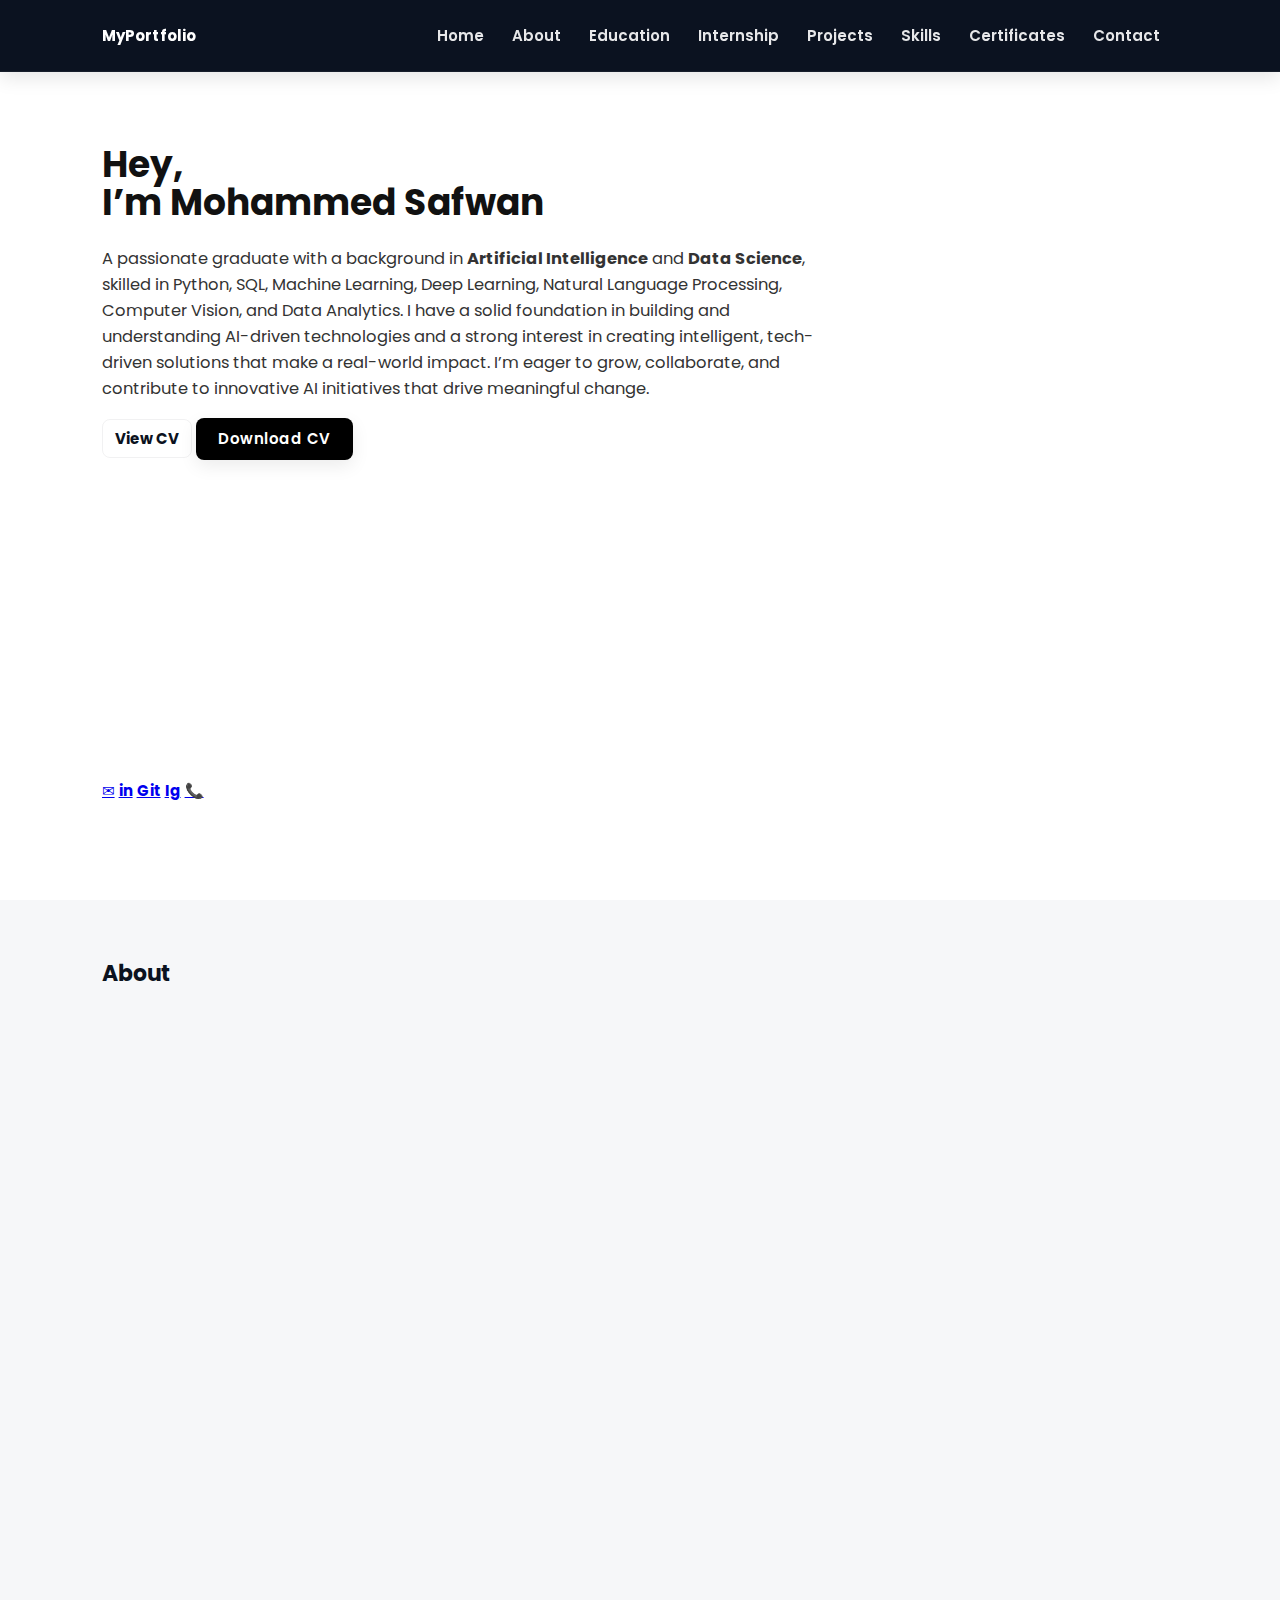
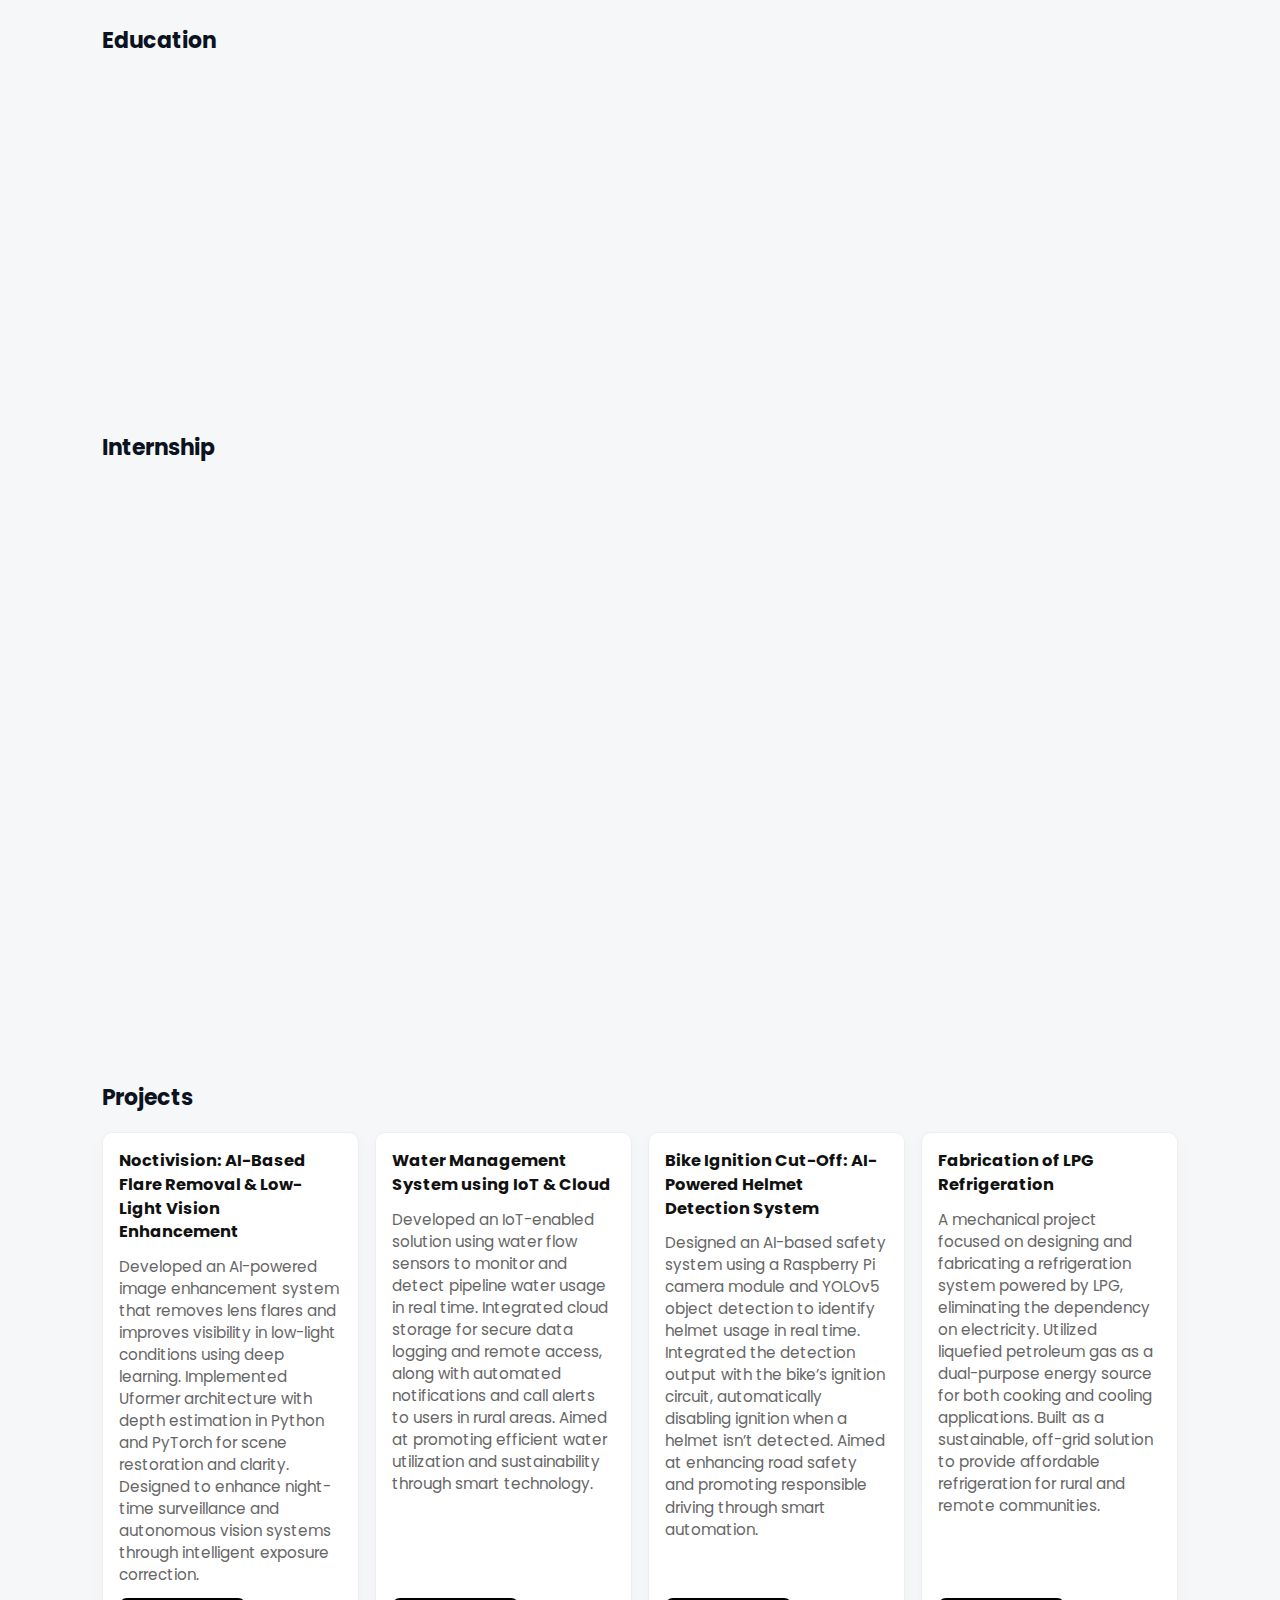
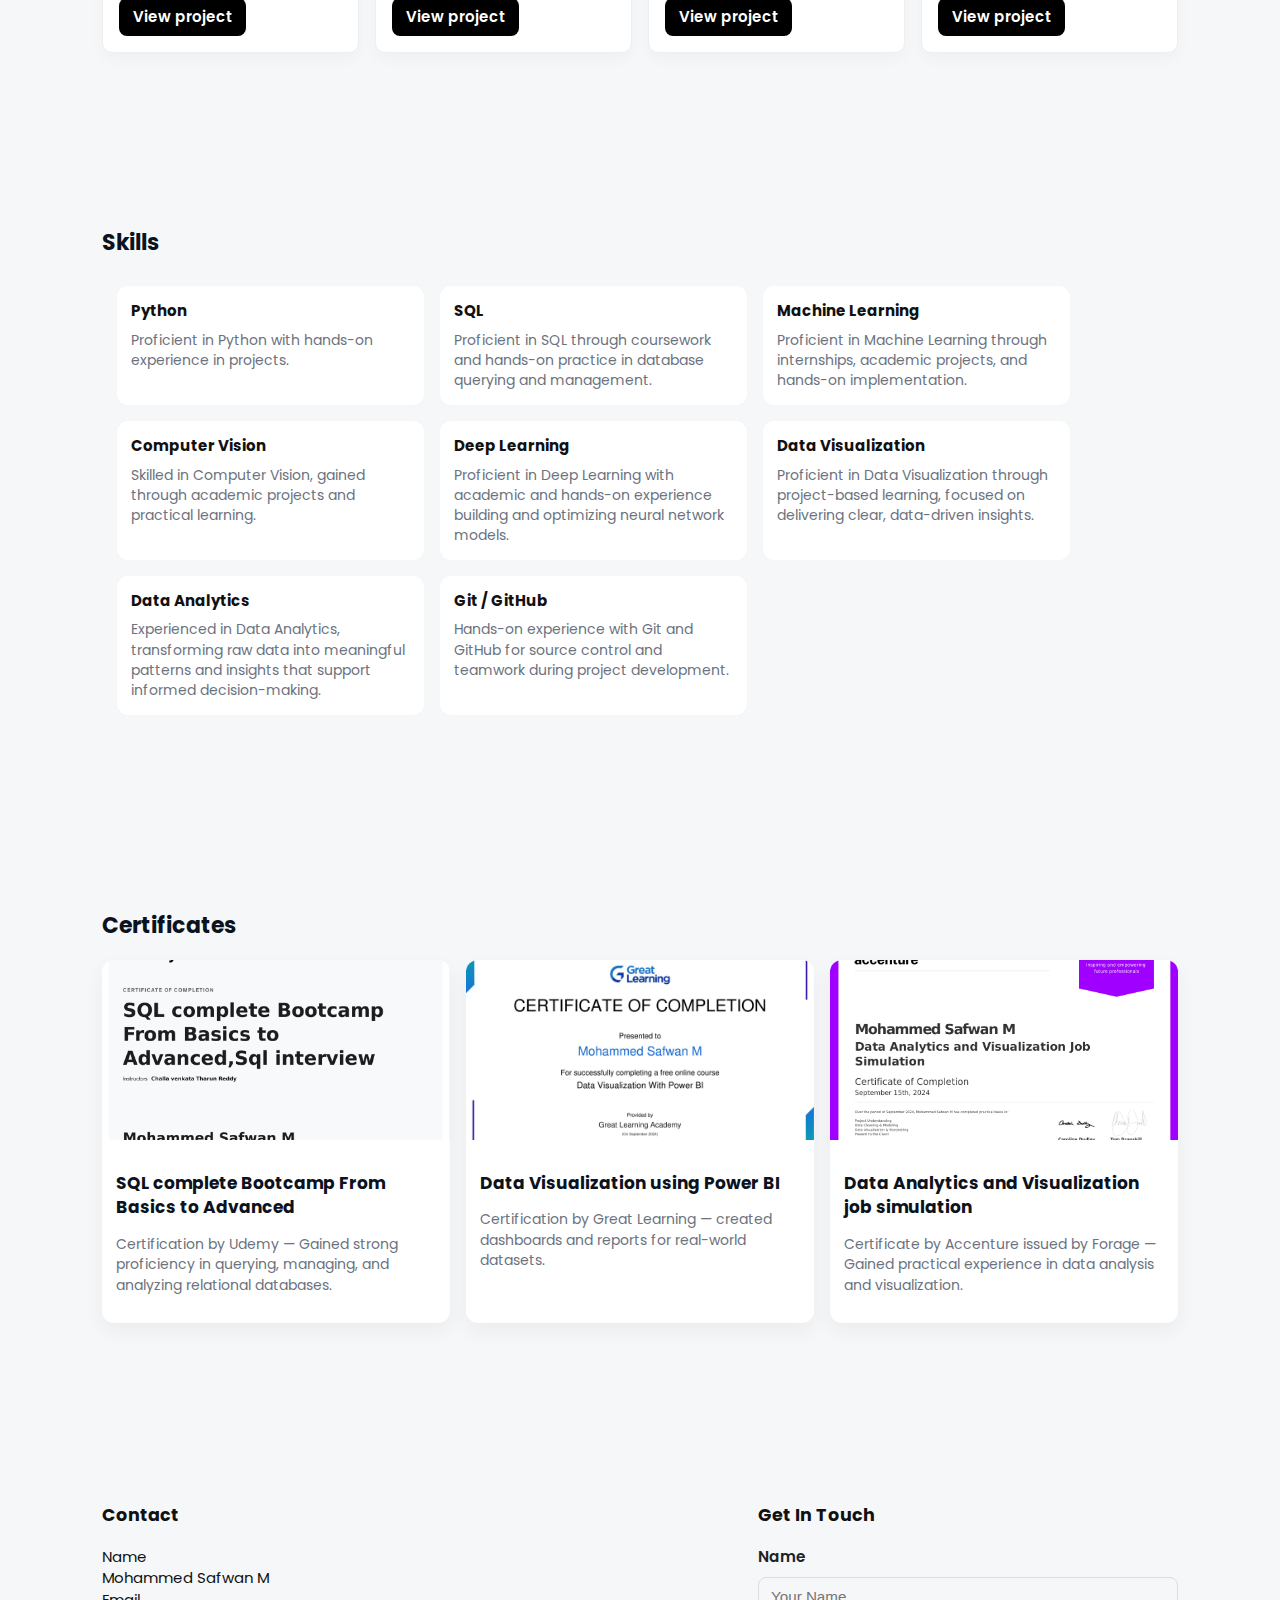
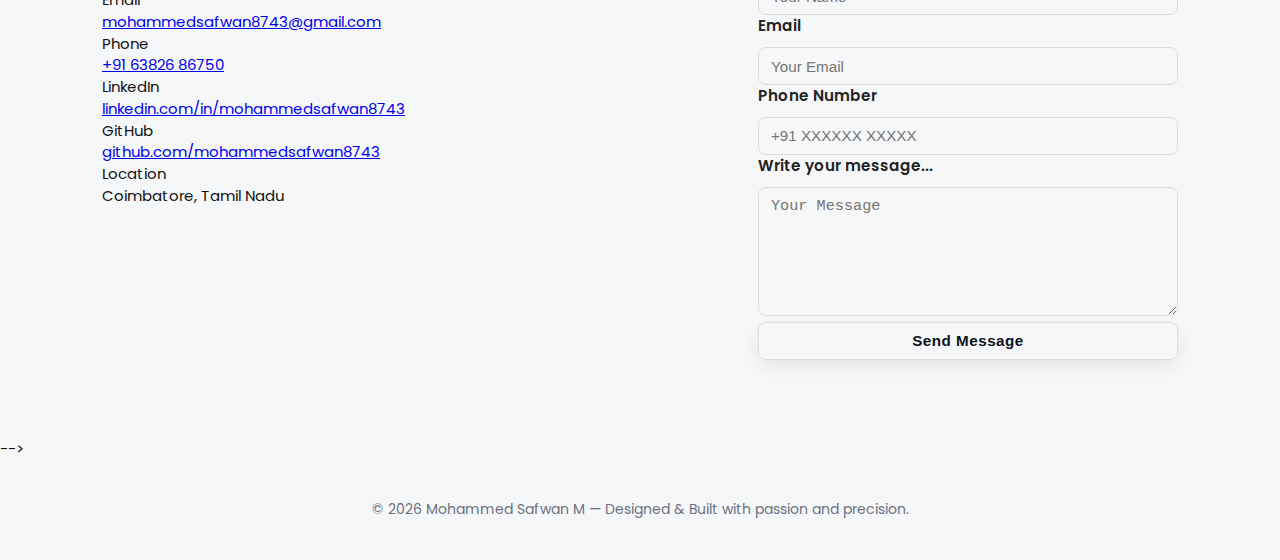
<file: index.html>
<!doctype html>
<html lang="en">
<head>
  <meta charset="utf-8" />
  <meta name="viewport" content="width=device-width,initial-scale=1" />
  <title>MyPortfolio / Mohammed Safwan  M</title>
  <!-- Favicon -->
  <link rel="icon" type="image/png" href="images/favicon.png">

  <meta name="description" content="Portfolio — Mohammed Safwan  M — AI & ML | Projects, Internship, Education" />
  <link href="https://fonts.googleapis.com/css2?family=Poppins:wght@300;400;600;700&display=swap" rel="stylesheet">
  <link rel="stylesheet" href="css/style.css">
  <!-- Small override CSS to implement requested changes -->
  <style>
    /* 1) Fixed header */
    /* --- Header visibility & stacking fix --- */
    .site-header {
    position: fixed;            /* Always on top, not sticky */
    top: 0;
    left: 0;
    right: 0;
    height: 72px;
    background: var(--header-bg);
    color: #fff;
    z-index: 9999;              /* Higher than everything else */
    display: flex;
    align-items: center;
    box-shadow: 0 6px 18px rgba(0, 0, 0, 0.1);
    border-bottom: 1px solid rgba(255,255,255,0.05);
    }

/* Prevent other sections (especially hero) from covering header */
    .hero, main, section, .hero-grid, .container {
      position: relative;
      z-index: 1;                 /* keep below the header */
    }

    /* add offset so page content does not hide under fixed header */
    body { 
      font-family: 'Poppins', system-ui, -apple-system, "Segoe UI", Roboto, "Helvetica Neue", Arial;
      margin: 0;
      padding-top: 78px; /* adjust to match header height */
      color: #111;
      background: #fff;
    }
    .header-inner { align-items: center; display:flex; gap:1rem; height:72px; }

    /* 2) Hero summary aligned & constrained */
    .hero-left { display:flex; flex-direction:column; gap:1rem; }
    .summary-container {
      max-width: 740px;
      background: transparent;
      padding: 0;
      margin: 0;
    }
    .hero-summary {
      line-height: 1.6;
      margin: 0;
      color: #333;
      font-size: 1.02rem;
    }

    /* 3) Button styles — black button with white text (btn-black) */
    .btn-black, .btn-primary {
      display: inline-block;
      padding: 0.65rem 1rem;
      border-radius: 8px;
      text-decoration: none;
      font-weight: 600;
      border: none;
      cursor: pointer;
      transition: transform .08s ease, box-shadow .12s ease;
      box-shadow: 0 6px 18px rgba(0,0,0,0.08);
    }
    .btn-black {
      background: #000;
      color: #fff;
    }
    .btn-black:hover { transform: translateY(-2px); box-shadow: 0 10px 22px rgba(0,0,0,0.12); }

    /* optional: alternative white→gray gradient button (commented for now)
    .btn-gradient {
      background: linear-gradient(180deg, #fff 0%, #e6e6e6 100%);
      color: #111;
      border: 1px solid #ddd;
    }
    */

    /* make the CV actions gap tidy */
    .cv-actions { display:flex; gap:0.75rem; align-items:center; margin-top:0.5rem; }

    /* 4) Projects: switch from large buttons to project cards + black link */
    .projects-grid {
      display:grid;
      grid-template-columns: repeat(auto-fit, minmax(240px, 1fr));
      gap:1rem;
      margin-top:1rem;
    }
    .project-card {
      padding:1rem;
      border-radius:10px;
      border: 1px solid #eee;
      background: #fff;
      display:flex;
      flex-direction:column;
      gap:0.75rem;
      box-shadow: 0 6px 16px rgba(18,18,18,0.03);
    }
    .project-card h4 { margin:0; font-size:1.02rem; }
    .project-card p { margin:0; color: #666; font-size:0.95rem; }

    .project-link {
      margin-top:auto;
      align-self:flex-start;
      padding:0.5rem 0.85rem;
      border-radius:8px;
      text-decoration:none;
      font-weight:600;
      background:#000;
      color:#fff;
    }

    /* 5) Contact send button to black */
    .contact-actions .btn-primary {
      background: #000;
      color: #fff;
      padding: 0.7rem 1rem;
      border-radius: 8px;
      border: none;
    }

    /* Inputs—slight polish to ensure pleasant spacing */
    form.contact-form label { display:block; margin-bottom:0.6rem; font-size:0.95rem; color:#222; }
    form.contact-form input,
    form.contact-form textarea {
      width:100%;
      padding:0.6rem 0.75rem;
      border-radius:8px;
      border:1px solid #ddd;
      font-size:0.95rem;
      outline: none;
    }
    form.contact-form input:focus,
    form.contact-form textarea:focus { border-color:#bbb; box-shadow: 0 4px 14px rgba(0,0,0,0.04); }

    /* small responsive tweaks */
    @media (max-width: 880px) {
      .header-inner { padding: 0 1rem; height: 64px; }
      body { padding-top: 72px; }
      .hero-grid { grid-template-columns: 1fr; gap: 1.25rem; }
      .profile-photo { width: 160px; height:160px; object-fit:cover; border-radius: 10px; }
    }

  </style>
</head>
<body>
  <header class="site-header" role="banner">
    <div class="container header-inner">
      <div class="brand">MyPortfolio</div>

      <nav class="nav-container" role="navigation" aria-label="Main navigation">
        <div class="nav-inner">
          <a href="#home" class="nav-link">Home</a>
          <a href="#about" class="nav-link">About</a>
          <a href="#education" class="nav-link">Education</a>
          <a href="#internship" class="nav-link">Internship</a>
          <a href="#projects" class="nav-link">Projects</a>
          <a href="#skills" class="nav-link">Skills</a>
          <a href="#certificates" class="nav-link">Certificates</a>
          <a href="#contact" class="nav-link">Contact</a>
        </div>
      </nav>

      <button class="nav-toggle" aria-label="Open menu">☰</button>
    </div>
  </header>

  <main>
    <!-- HOME -->
    <!--<section id="home" class="hero">
      <div class="container hero-grid" style="display:grid; grid-template-columns: 1fr 320px; gap:2rem; align-items:center;">
        
        <div class="hero-left">
          <h1 class="hero-title" style="margin:0 0 .4rem 0; font-size:2rem;">Hey, I’m <span class="accent">Mohammed Safwan</span></h1>

          <div class="summary-container">
            <p class="hero-summary">
              I am a passionate professional with a background in Artificial Intelligence and Data Science, skilled in Python, SQL, Machine Learning, Deep Learning, Natural Language Processing, Computer Vision, and Data Analytics. I have a solid foundation in building and understanding AI-driven technologies and a strong interest in creating intelligent, tech-driven solutions that make a real-world impact. I’m eager to grow, collaborate, and contribute to innovative AI initiatives that drive meaningful change.
            </p>
          </div>

          <div class="cv-actions">
            <a href="cv.html" class="btn-outline">View CV</a>
            
            <a href="safwan-resume.pdf" class="btn-black" download>Download CV</a>
          </div>
        </div>

        
        <aside class="hero-right" style="display:flex; flex-direction:column; align-items:center; gap:1rem;">
          <img src="/images/IMG_3743.jpg" alt="Mohammed Safwan" class="profile-photo" style="width:220px;height:220px;object-fit:cover;border-radius:12px;">


          <div class="socials-row" style="display:flex; gap:.6rem;">
            <a class="social" href="mailto:mohammedsafwan8743@gmail.com" title="Email">✉</a>
            <a class="social" href="https://www.linkedin.com/in/mohammedsafwan8743/" id="linkedin" title="LinkedIn">in</a>
            <a class="social" href="https://github.com/mohammedsafwan8743" id="github" title="GitHub">Git</a>
            <a class="social" href="https://www.instagram.com/ft.shfxxn?utm_source=ig_web_button_share_sheet&igsh=ZDNlZDc0MzIxNw==" id="instagram" title="Instagram">Ig</a>
            <a class="social" href="tel:+916382686750" id="phone" title="Phone">📞</a>

          </div>
        </aside>
      </div>
    </section> -->
    <section id="home" class="hero-section">
  <div class="container hero-container">
    
    <!-- LEFT SIDE -->
    <div class="hero-left">
      <h1 class="hero-title">
        Hey,<br>
        I’m <span>Mohammed Safwan</span>
      </h1>
      <p class="hero-summary">
        A passionate graduate with a background in <b>Artificial Intelligence</b> and <b>Data Science</b>, skilled in Python, SQL, Machine Learning, Deep Learning, Natural Language Processing, Computer Vision, and Data Analytics. I have a solid foundation in building and understanding AI-driven technologies and a strong interest in creating intelligent, tech-driven solutions that make a real-world impact. I’m eager to grow, collaborate, and contribute to innovative AI initiatives that drive meaningful change.
      </p>
   
      <div class="hero-buttons">
        <a href="cv.html" class="btn-outline">View CV</a>
        <a href="safwan-resume.pdf" download="Mohammed_Safwan_CV.pdf" class="btn-black">Download CV</a>
      </div>
    </div>

    <!-- RIGHT SIDE -->
    <div class="hero-right">
      <img src="images/IMG_3743.jpg" alt="Mohammed Safwan" class="profile-photo">

      <div class="social-links">
        <a href="mailto:mohammedsafwan8743@gmail.com" class="social-btn"><b>✉</b></a>
        <a href="https://linkedin.com/in/mohammedsafwan8743" class="social-btn"><b>in</b></a>
        <a href="https://github.com/mohammedsafwan8743" class="social-btn"><b>Git</b></a>
        <a href="https://instagram.com/yourprofile" class="social-btn"><b>Ig</b></a>
        <a href="tel:+916382686750" class="social-btn"><b>📞</b></a>
      </div>
    </div>
  </div>
</section>


    <!-- ABOUT (different container color) -->
    <section id="about" class="section about-section">
      <div class="container">
        <h2 class="section-title">About</h2>
        <div class="card about-card">
          <p>
            Hello! I’m Mohammed Safwan, an aspiring AI and Data Science professional from Coimbatore with a strong passion for technology, innovation, and problem-solving.
          </p>
          <p>
I hold a Bachelor’s degree in Artificial Intelligence and Data Science from Sri Ramakrishna Engineering College, where I developed a strong foundation in modern AI concepts and real-world applications. Over the years, I’ve worked extensively with Python, SQL, and core AI/ML domains such as Machine Learning, Deep Learning, Natural Language Processing, Computer Vision, and Data Analytics.

I’m deeply curious about how intelligent systems can transform everyday challenges into smarter, efficient, and data-driven solutions. I enjoy experimenting with new technologies, learning continuously, and applying my knowledge to create meaningful innovations that contribute to a better, AI-driven future.

Beyond coding and research, I believe in building technology that adds value — whether that’s optimizing a workflow, automating a process, or enabling smarter decision-making through data. I approach every opportunity with curiosity, persistence, and the mindset of lifelong learning.

          </p>
          <p>

Currently, I’m looking for opportunities where I can collaborate with passionate teams and work on AI-powered, tech-driven solutions that have a real-world impact.

When I’m not coding or exploring the latest in AI, I enjoy reading about emerging technologies, experimenting with side projects, and staying updated with innovations shaping the tech world.

If you share the same excitement for technology and innovation,
          </p>
          <p>
            I’d love to connect!
          </p>
          </p>
        </div>
      </div>
    </section>

    <!-- EDUCATION (slightly different color) -->
    <section id="education" class="section education-section">
      <div class="container">
        <h2 class="section-title">Education</h2>
        <div class="card-list">
          <div class="card">
            <h3>B.Tech — Artificial Intelligence & Data Science</h3>
            <p class="muted">Sri Ramakrishna Engineering College, Coimbatore — 2025</p>
          </div>
          <div class="card">
            <h3>Diploma — Mechanical Engineering</h3>
            <p class="muted">Nachimuthu Polytechnic College, Pollachi — 2022</p>
          </div>
          <div class="card">
            <h3>SSLC</h3>
            <p class="muted">Shenbagam Matriculation Higher Secondary School, Pollachi — 2019</p>
          </div>
        </div>
      </div>
    </section>

    <!-- INTERNSHIP (slightly different color) -->
    <section id="internship" class="section internship-section">
      <div class="container">
        <h2 class="section-title">Internship</h2>
        <div class="card">
          <h3>Machine Learning Intern — Daily Day Solutions Pvt. Ltd.</h3>
          <p class="muted">June 2024 — July 2024</p>
          <p><b>Technologies:</b> Python, YOLOv8, Roboflow, OpenCV, Deep Learning, Computer Vision</p>
          <ul>
            <li>Trained and fine-tuned YOLOv8 object detection models using Roboflow datasets for accurate identification of potholes and speedbreakers from real-world roadway images.</li>
            <li>Developed a real-time computer vision pipeline in Python and OpenCV to automatically detect road anomalies through live or recorded video feeds.</li>
            <li>Annotated, augmented, and preprocessed datasets to improve model robustness and handle variations in lighting, angle, and road textures.</li>
            <li>Achieved reliable detection performance across different environmental conditions such as rain, low light, and uneven road surfaces.</li>
            <li>Implemented bounding-box visualization for better interpretability and result validation.</li>
            <li>Optimized model inference speed for real-time deployment on local systems or edge devices.</li>
            <li>Contributed to a potential smart city solution aimed at improving road safety and maintenance efficiency.</li>
            <li>Focused on building a cost-effective AI-based road monitoring system for early detection and reporting of road damages.</li>
          </ul>
        </div>
      </div>
    </section>

    <!-- PROJECTS: switched to cards with black link buttons -->
    <section id="projects" class="section projects-section">
      <div class="container">
        <h2 class="section-title">Projects</h2>
        <div class="projects-grid">
          <div class="project-card">
            <h4>Noctivision: AI-Based Flare Removal & Low-Light Vision Enhancement</h4>
            <p>Developed an AI-powered image enhancement system that removes lens flares and improves visibility in low-light conditions using deep learning. Implemented Uformer architecture with depth estimation in Python and PyTorch for scene restoration and clarity. Designed to enhance night-time surveillance and autonomous vision systems through intelligent exposure correction.</p>
            <a class="project-link" href="projects/noctivision.html">View project</a>
          </div>

          <div class="project-card">
            <h4>Water Management System using IoT & Cloud</h4>
            <p>Developed an IoT-enabled solution using water flow sensors to monitor and detect pipeline water usage in real time. Integrated cloud storage for secure data logging and remote access, along with automated notifications and call alerts to users in rural areas. Aimed at promoting efficient water utilization and sustainability through smart technology.</p>
            <a class="project-link" href="projects/water-management.html">View project</a>
          </div>

          <div class="project-card">
            <h4>Bike Ignition Cut-Off: AI-Powered Helmet Detection System</h4>
            <p>Designed an AI-based safety system using a Raspberry Pi camera module and YOLOv5 object detection to identify helmet usage in real time. Integrated the detection output with the bike’s ignition circuit, automatically disabling ignition when a helmet isn’t detected. Aimed at enhancing road safety and promoting responsible driving through smart automation.</p>
            <a class="project-link" href="projects/bike-ignition.html">View project</a>
          </div>

          <div class="project-card">
            <h4>Fabrication of LPG Refrigeration</h4>
            <p>A mechanical  project focused on designing and fabricating a refrigeration system powered by LPG, eliminating the dependency on electricity. Utilized liquefied petroleum gas as a dual-purpose energy source for both cooking and cooling applications. Built as a sustainable, off-grid solution to provide affordable refrigeration for rural and remote communities.</p>
            <a class="project-link" href="projects/lpg-refrigeration.html">View project</a>
          </div>
        </div>
      </div>
    </section>

    <!-- SKILLS: chips + animated rows -->
    <!-- SKILLS (replaced: chips + cards with level badges + filter + search) -->
<section id="skills" class="section skills-section">
  <div class="container">
    <h2 class="section-title">Skills</h2>

    <!-- Filters + Search -->
    <div class="skills-controls" style="display:flex;gap:14px;align-items:center;margin-bottom:14px;flex-wrap:wrap">
      <div class="skill-filters" role="toolbar" aria-label="Filter skills">
        <!--<button class="filter-btn active" data-filter="all">All</button>-->
        <!--<button class="filter-btn" data-filter="ml">ML</button>
        <button class="filter-btn" data-filter="web">Web</button>
        <button class="filter-btn" data-filter="infra">Infra</button>
        <button class="filter-btn" data-filter="tools">Tools</button>-->
      </div>

      <!--<div style="margin-right:auto;">
        <input id="skillSearch" placeholder="Search skills (e.g. Python)" aria-label="Search skills" style="padding:8px 12px;border-radius:10px;border:1px solid rgba(11,18,32,0.06);min-width:200px">
      </div>
    </div>-->

    <!-- Chips (quick click) --
    <div class="skills-chips" id="skillsChips" aria-label="Skills list" style="margin-bottom:14px">
      !-- chips are interactive and map to cards below --
      <div class="skill-chip" data-skill="Python" data-cat="ml,tools">Python</div>
      <div class="skill-chip" data-skill="SQL" data-cat="infra,tools">SQL</div>
      <div class="skill-chip" data-skill="Machine Learning" data-cat="ml">Machine Learning</div>
      <div class="skill-chip" data-skill="Computer Vision" data-cat="ml">Computer Vision</div>
      <div class="skill-chip" data-skill="Git / GitHub" data-cat="tools">Git / GitHub</div>
      <div class="skill-chip" data-skill="FastAPI" data-cat="web">FastAPI</div>
      <div class="skill-chip" data-skill="PyTorch" data-cat="ml">PyTorch</div>
      <div class="skill-chip" data-skill="NLP" data-cat="ml">NLP</div>
      <div class="skill-chip" data-skill="Docker" data-cat="infra,tools">Docker</div>
      <div class="skill-chip" data-skill="FAISS" data-cat="tools">FAISS</div>
    </div>-->

    <!-- Skill cards grid -->
    <div id="skillsGrid" class="skills-grid" aria-live="polite">
      <!-- Each card: data-name, data-cat, data-level (beginner/intermediate/advanced) -->
      <div class="skill-card" data-name="Python" data-cat="ml,tools" data-level="advanced">
        <div class="skill-card-head">
          <strong>Python</strong>
          
        </div>
        <div class="skill-card-body">Proficient in Python with hands-on experience in projects.</div>
      </div>

      <div class="skill-card" data-name="SQL" data-cat="infra,tools" data-level="advanced">
        <div class="skill-card-head">
          <strong>SQL</strong>
          
        </div>
        <div class="skill-card-body">Proficient in SQL through coursework and hands-on practice in database querying and management.</div>
      </div>

      <div class="skill-card" data-name="Machine Learning" data-cat="ml" data-level="intermediate">
        <div class="skill-card-head">
          <strong>Machine Learning</strong>
         
        </div>
        <div class="skill-card-body">Proficient in Machine Learning through internships, academic projects, and hands-on implementation.</div>
      </div>

      <div class="skill-card" data-name="Computer Vision" data-cat="ml" data-level="intermediate">
        <div class="skill-card-head">
          <strong>Computer Vision</strong>
          
        </div>
        <div class="skill-card-body">Skilled in Computer Vision, gained through academic projects and practical learning.</div>
      </div>

      <div class="skill-card" data-name="Deep Learning" data-cat="ml" data-level="intermediate">
        <div class="skill-card-head">
          <strong>Deep Learning</strong>
          
        </div>
        <div class="skill-card-body">Proficient in Deep Learning with academic and hands-on experience building and optimizing neural network models.</div>
      </div>

      <div class="skill-card" data-name="Data Visualization" data-cat="ml" data-level="intermediate">
        <div class="skill-card-head">
          <strong>Data Visualization</strong>
          
        </div>
        <div class="skill-card-body">Proficient in Data Visualization through project-based learning, focused on delivering clear, data-driven insights.</div>
      </div>

      <div class="skill-card" data-name="Data Analytics" data-cat="ml" data-level="intermediate">
        <div class="skill-card-head">
          <strong>Data Analytics</strong>
          
        </div>
        <div class="skill-card-body">Experienced in Data Analytics, transforming raw data into meaningful patterns and insights that support informed decision-making.</div>
      </div>

      <div class="skill-card" data-name="Git / GitHub" data-cat="tools" data-level="advanced">
        <div class="skill-card-head">
          <strong>Git / GitHub</strong>
          
        </div>
        <div class="skill-card-body">Hands-on experience with Git and GitHub for source control and teamwork during project development.</div>
      </div>

    


      <div class="skill-card" data-name="Natural Language Processing" data-cat="ml" data-level="intermediate">
        <div class="skill-card-head">
          <strong>Natural Language Processing</strong>
          
        </div>
        <div class="skill-card-body">Proficient in NLP through academic learning and practical projects involving text analysis and automation.</div>
      </div>


  </div>
</section>


    <!-- CERTIFICATES: buttons; clicking opens certificate viewer -->
    <!-- CERTIFICATES SECTION -->
<section id="certificates" class="section certificates-section">
  <div class="container">
    <h2 class="section-title">Certificates</h2>

    

    <!-- Certificate cards grid -->
    <div id="certGrid" class="cert-grid">

      <!-- Card 1 -->
      <div class="cert-card" data-cat="ai" data-name="SQL complete Bootcamp From Basics to Advanced">
        <div class="cert-thumb">
          <img src="images/sqlcertificate.png" alt="SQL complete Bootcamp From Basics to Advanced">
        </div>
        <div class="cert-info">
          <h3>SQL complete Bootcamp From Basics to Advanced</h3>
          <p>Certification by Udemy — Gained strong proficiency in querying, managing, and analyzing relational databases.</p>
        </div>
      </div>

      <!-- Card 2 -->
      <div class="cert-card" data-cat="data" data-name="Data Visualization using Power BI">
        <div class="cert-thumb">
          <img src="images/Mohammed_Safwan_M20240919-73-mpo33l.jpg" alt="Power BI Certificate">
        </div>
        <div class="cert-info">
          <h3>Data Visualization using Power BI</h3>
          <p>Certification by Great Learning — created dashboards and reports for real-world datasets.</p>
        </div>
      </div>
      <div class="cert-card" data-cat="web" data-name="Data Analytics and Visualization job simulation">
        <div class="cert-thumb">
          <img src="images/accenturecertificate.png" alt="Data Analytics and Visualization job simulation">
        </div>
        <div class="cert-info">
          <h3>Data Analytics and Visualization job simulation</h3>
          <p>Certificate by Accenture issued by Forage — Gained practical experience in data analysis and visualization.</p>
        </div>
      </div>
      
    </div>
  </div>
</section>
    <section id="contact" class="section contact-section">
  <div class="container">

    <!-- GRID: left contact info | right contact form -->
    <div class="contact-grid">

      <!-- LEFT COLUMN -->
      <div class="contact-col">
        <h3 class="col-title">Contact</h3>
        <div class="contact-card contact-info-card">
          <div class="info-row">
            <div class="info-label">Name</div>
            <div class="info-val">Mohammed Safwan M</div>
          </div>

          <div class="info-row">
            <div class="info-label">Email</div>
            <div class="info-val"><a href="mailto:mohammedsafwan8743@gmail.com">mohammedsafwan8743@gmail.com</a></div>
          </div>

          <div class="info-row">
            <div class="info-label">Phone</div>
            <div class="info-val"><a href="tel:+916382686750">+91 63826 86750</a></div>
          </div>

          <div class="info-row">
            <div class="info-label">LinkedIn</div>
            <div class="info-val"><a href="https://linkedin.com/in/mohammedsafwan8743" target="_blank" rel="noopener">linkedin.com/in/mohammedsafwan8743</a></div>
          </div>

          <div class="info-row">
            <div class="info-label">GitHub</div>
            <div class="info-val"><a href="https://github.com/mohammedsafwan8743" target="_blank" rel="noopener">github.com/mohammedsafwan8743</a></div>
          </div>

          <div class="info-row">
            <div class="info-label">Location</div>
            <div class="info-val">Coimbatore, Tamil Nadu</div>
          </div>
        </div>
      </div>

      <!-- RIGHT COLUMN -->
      <div class="contact-col">
        <h3 class="col-title">Get In Touch</h3>

        <form id="contactForm" class="contact-card contact-form" action="https://formspree.io/f/xwpaelbd" method="POST" novalidate>
          <div class="form-row">
            <label for="name">Name</label>
            <input name="name" id="name" class="form-control" type="text" placeholder="Your Name" required>
          </div>

          <div class="form-row">
            <label for="email">Email</label>
            <input name="email" id="email" class="form-control" type="email" placeholder="Your Email" required>
          </div>

          <div class="form-row">
            <label for="phone">Phone Number</label>
            <input name="phone" id="phone" class="form-control" type="tel" placeholder="+91 XXXXXX XXXXX" pattern="[0-9+ ]{7,15}">
          </div>

          <div class="form-row">
            <label for="message">Write your message...</label>
            <textarea name="message" id="message" class="form-control" rows="6" placeholder="Your Message" required></textarea>
          </div>

          <div class="form-row form-actions">
            <input type="submit" class="btn btn-black" value="Send Message">
            <div id="form-message-success" class="form-success" aria-live="polite" style="display:none;">✅ Message sent successfully!</div>
          </div>
        </form>

      </div>
    </div>
  </div>
</section>


<!-- Script for AJAX submission -->
<script>
const form = document.getElementById('contactForm');

async function handleSubmit(event) {
  event.preventDefault();
  const formData = new FormData(form);
  const response = await fetch(form.action, {
    method: form.method,
    body: formData,
    headers: { 'Accept': 'application/json' }
  });

  const successBox = document.getElementById('form-message-success');
  if (response.ok) {
    form.reset();
    successBox.style.display = 'block';
    successBox.style.color = 'green';
    successBox.textContent = "✅ Message sent successfully!";
  } else {
    successBox.style.display = 'block';
    successBox.style.color = 'red';
    successBox.textContent = "❌ There was an error sending your message. Please try again.";
  }
}

form.addEventListener('submit', handleSubmit);
</script>

<!-- Add this CSS (can go in css/style.css or inside <style> in head) -->
</script>

<!-- Add this CSS to your css/style.css -->
<style>
  /* --- Simple Black Button --- */
  .btn-black {
    background-color: #000;
    color: #fff;
    padding: 10px 22px;
    border: none;
    border-radius: 8px;
    font-weight: 600;
    letter-spacing: 0.5px;
    cursor: pointer;
  }

  .btn-black:focus {
    outline: none;
  }

  /* Optional small focus glow for accessibility */
  .btn-black:focus-visible {
    box-shadow: 0 0 0 2px rgba(255,255,255,0.3);
  }

  /* Inputs focus style (for consistency) */
  .form-control:focus {
    border-color: #000;
    box-shadow: 0 0 5px rgba(0,0,0,0.15);
  }

  label {
    font-weight: 500;
  }
</style>


    <!-- Optional success message container -->
    <div id="form-message-success" style="display:none; margin-top:1rem; color:green;">
      ✅ Your message was sent successfully!
    </div>

  </div>
</section>

<!-- JS script for Formspree success alert -->
<script>
const form = document.getElementById('contactForm');

async function handleSubmit(event) {
  event.preventDefault();
  const formData = new FormData(form);
  const response = await fetch(form.action, {
    method: form.method,
    body: formData,
    headers: { 'Accept': 'application/json' }
  });
  const successBox = document.getElementById('form-message-success');
  if (response.ok) {
    form.reset();
    successBox.style.display = 'block';
    successBox.textContent = "✅ Message sent successfully!";
  } else {
    successBox.style.display = 'block';
    successBox.style.color = 'red';
    successBox.textContent = "❌ There was an error sending your message. Please try again.";
  }
}

form.addEventListener('submit', handleSubmit);
</script>-->

        </div>
      </div>
    </section>
  </main>

  <footer class="site-footer">
    <div class="container">© <span id="year"></span> Mohammed Safwan  M — Designed & Built with passion and precision.</div>
  </footer>

  <script>
    // set year
    document.getElementById('year').textContent = new Date().getFullYear();

    // simple contact form behaviour (demo only; you might hook this to your backend)
    document.getElementById('contactForm').addEventListener('submit', function (e) {
      e.preventDefault();
      const status = document.getElementById('formStatus');
      status.textContent = 'Sending message...';
      // simulate send
      setTimeout(() => { status.textContent = 'Message sent. Thank you!'; }, 700);
    });

    // nav toggle: keep existing behavior if you have JS in js/main.js
    (function(){
      const btn = document.querySelector('.nav-toggle');
      const nav = document.querySelector('.nav-inner');
      if(btn){
        btn.addEventListener('click', ()=> nav.classList.toggle('open'));
      }
    })();
  </script>

  <script src="js/main.js"></script>
  <script>
const form = document.getElementById('contactForm');

async function handleSubmit(event) {
  event.preventDefault();
  const formData = new FormData(form);
  const response = await fetch(form.action, {
    method: form.method,
    body: formData,
    headers: { 'Accept': 'application/json' }
  });

  const successBox = document.getElementById('form-message-success');
  if (response.ok) {
    form.reset();
    successBox.style.display = 'block';
    successBox.textContent = "✅ Message sent successfully!";
  } else {
    successBox.style.display = 'block';
    successBox.style.color = 'red';
    successBox.textContent = "❌ Error sending message. Try again later.";
  }
}
form.addEventListener('submit', handleSubmit);
</script>

</body>
</html>
</file>
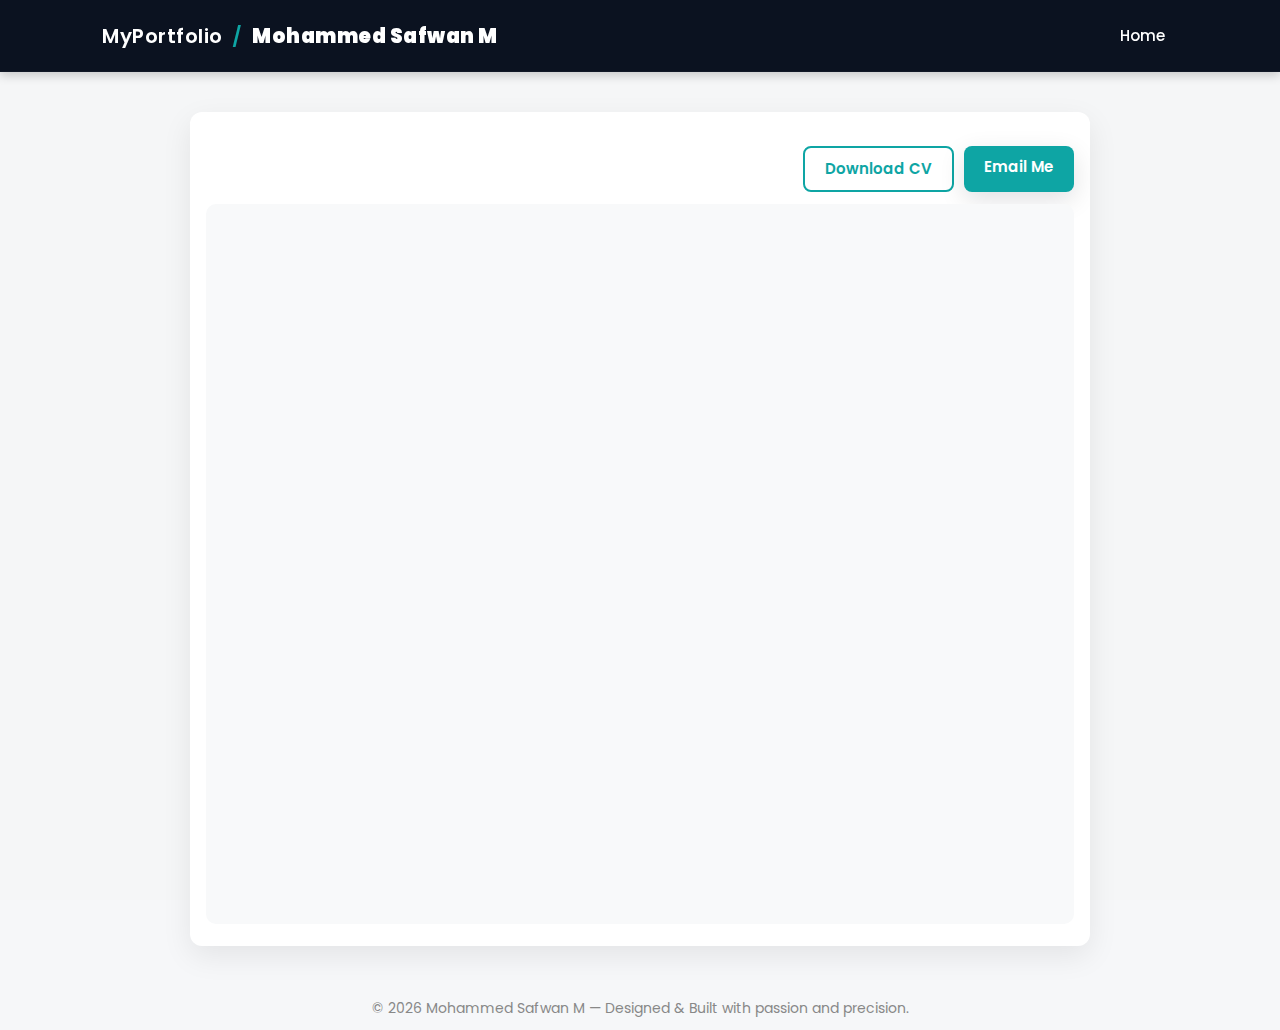
<file: cv.html>
<!doctype html>
<html lang="en">
<head>
  <meta charset="utf-8" />
  <meta name="viewport" content="width=device-width,initial-scale=1" />
  <title>CV — Mohammed Safwan M</title>

  <!-- Google Font -->
  <link href="https://fonts.googleapis.com/css2?family=Poppins:wght@300;400;600&display=swap" rel="stylesheet">

  <!-- Main site stylesheet -->
  <link rel="stylesheet" href="css/style.css">

  <style>
    :root {
      --bg: #f5f6f7;
      --card: #ffffff;
      --text: #0b0b0b;
      --accent: #0ea5a4;
    }

    body {
      font-family: 'Poppins', sans-serif;
      background: var(--bg);
      color: var(--text);
      margin: 0;
      min-height: 100vh;
      display: flex;
      flex-direction: column;
    }

    header.site-header {
      background: #0b1220;
      color: white;
      padding: 16px 0;
      box-shadow: 0 3px 10px rgba(0, 0, 0, 0.2);
    }

    .header-inner {
      display: flex;
      justify-content: space-between;
      align-items: center;
      width: 90%;
      max-width: 1100px;
      margin: auto;
    }

    .brand {
      font-weight: 600;
      font-size: 20px;
      letter-spacing: 0.5px;
    }
    .brand .slash {
      color: var(--accent);
      margin: 0 4px;
    }

    .site-nav a {
      color: #fff;
      text-decoration: none;
      font-weight: 500;
      border: 1px solid transparent;
      padding: 6px 12px;
      border-radius: 8px;
      transition: 0.3s;
    }

    .site-nav a:hover {
      background: var(--accent);
      border-color: var(--accent);
    }

    .cv-wrap {
      flex: 1;
      display: flex;
      align-items: center;
      justify-content: center;
      padding: 40px 20px;
    }

    .cv-box {
      width: 100%;
      max-width: 900px;
      background: var(--card);
      border-radius: 12px;
      box-shadow: 0 10px 30px rgba(0,0,0,0.08);
      overflow: hidden;
      padding: 16px;
    }

    .cv-actions {
      display: flex;
      gap: 10px;
      justify-content: flex-end;
      margin-bottom: 12px;
      flex-wrap: wrap;
    }

    .btn-primary, .btn-outline {
      display: inline-block;
      padding: 10px 20px;
      border-radius: 8px;
      font-weight: 600;
      text-decoration: none;
      transition: 0.3s ease;
    }

    .btn-primary {
      background: var(--accent);
      color: #fff;
      border: none;
    }

    .btn-primary:hover {
      background: #0c9695;
    }

    .btn-outline {
      border: 2px solid var(--accent);
      color: var(--accent);
      background: transparent;
    }

    .btn-outline:hover {
      background: var(--accent);
      color: #fff;
    }

    /* PDF container - clean look */
    .pdf-frame {
      width: 100%;
      height: 80vh;
      border: none;
      border-radius: 10px;
      background: #f8f9fa;
    }

    footer {
      text-align: center;
      padding: 12px;
      font-size: 14px;
      color: #888;
    }

    @media (max-width: 768px) {
      .cv-box { padding: 12px; }
      .pdf-frame { height: 70vh; }
    }
  </style>
</head>

<body>
  <!-- Header -->
  <header class="site-header">
    <div class="container header-inner">
      <div class="brand">MyPortfolio <span class="slash">/</span> <strong>Mohammed Safwan M</strong></div>
      <nav class="site-nav">
        <a href="index.html">Home</a>
      </nav>
    </div>
  </header>

  <!-- Main CV Display -->
  <main>
    <section class="cv-wrap">
      <div class="cv-box">
        <div class="cv-actions">
          <a href="safwan-resume.pdf" class="btn-outline" download>Download CV</a>
          <a href="mailto:mohammedsafwan8743@gmail.com" class="btn-primary">Email Me</a>
        </div>

        <!-- ✅ No PDF frame — simple embed -->
        <iframe
          class="pdf-frame"
          src="safwan-resume.pdf#toolbar=0&navpanes=0&scrollbar=0"
          title="Mohammed Safwan CV"
          loading="lazy">
        </iframe>
      </div>
    </section>
  </main>

  <footer>
    © <span id="year"></span> Mohammed Safwan M — Designed & Built with passion and precision.
  </footer>

  <script>
    document.getElementById('year').textContent = new Date().getFullYear();
  </script>
</body>
</html>
</file>
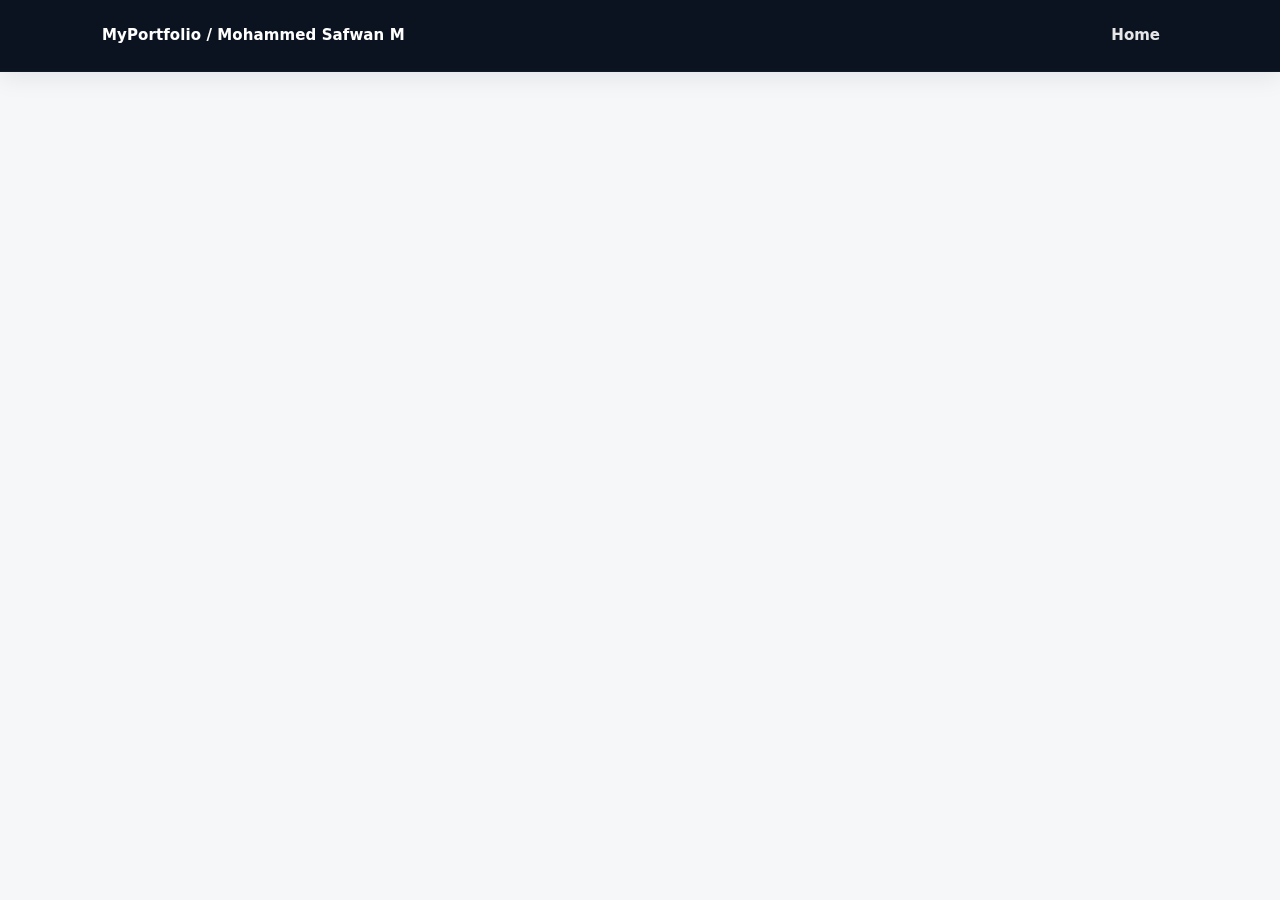
<file: projects/bike-ignition.html>
<!doctype html>
<html lang="en"><head>
<meta charset="utf-8"><meta name="viewport" content="width=device-width,initial-scale=1">
<title>Bike Ignition Cut-off System — Project — Mohammed Safwan M</title>
<link rel="stylesheet" href="../css/style.css">
</head><body>
<header class="site-header"><div class="container header-inner"><div class="brand">MyPortfolio / <strong>Mohammed Safwan M</strong></div><nav class="nav-container"><div class="nav-inner"><a href="../index.html" class="nav-link">Home</a></div></nav></div></header>

<main class="section">
  <div class="container">
    <div class="project-detail card" style="position:relative;padding:22px;">
      <!-- <a href="#" style="position:absolute;right:18px;top:18px;color:var(--accent);font-weight:700;text-decoration:none" target="_blank" rel="noopener">View on GitHub ↗</a> -->
      <h1 style="margin-top:0;font-size:26px;font-weight:900">Bike Ignition Cut-off using Helmet Detection</h1>
      <p style="color:var(--muted)">AI Powered Helmet Detection System.</p>
      <ul style="margin-top:14px;color:var(--text)">
        <li>Developed an <strong>AI-based safety system</strong> using a <strong>Raspberry Pi camera module</strong> and <strong>YOLOv5</strong> for real-time helmet detection.</li>
        <li>Integrated the detection output with the bike’s <strong>ignition control circuit</strong> to automatically disable ignition when no helmet is detected.</li>
        <li>Designed the solution to promote <strong>road safety</strong> and encourage <strong>responsible driving habits</strong> through smart automation.</li>
        <li>Built using <strong>Python, OpenCV, and Deep Learning</strong> frameworks for real-time image recognition.</li>
        <li>Focused on enhancing <strong>smart transportation systems</strong> and <strong>accident prevention</strong> through AI integration.</li>
      </ul>
      
    </div>
  </div>
</main>
</body></html>
</file>
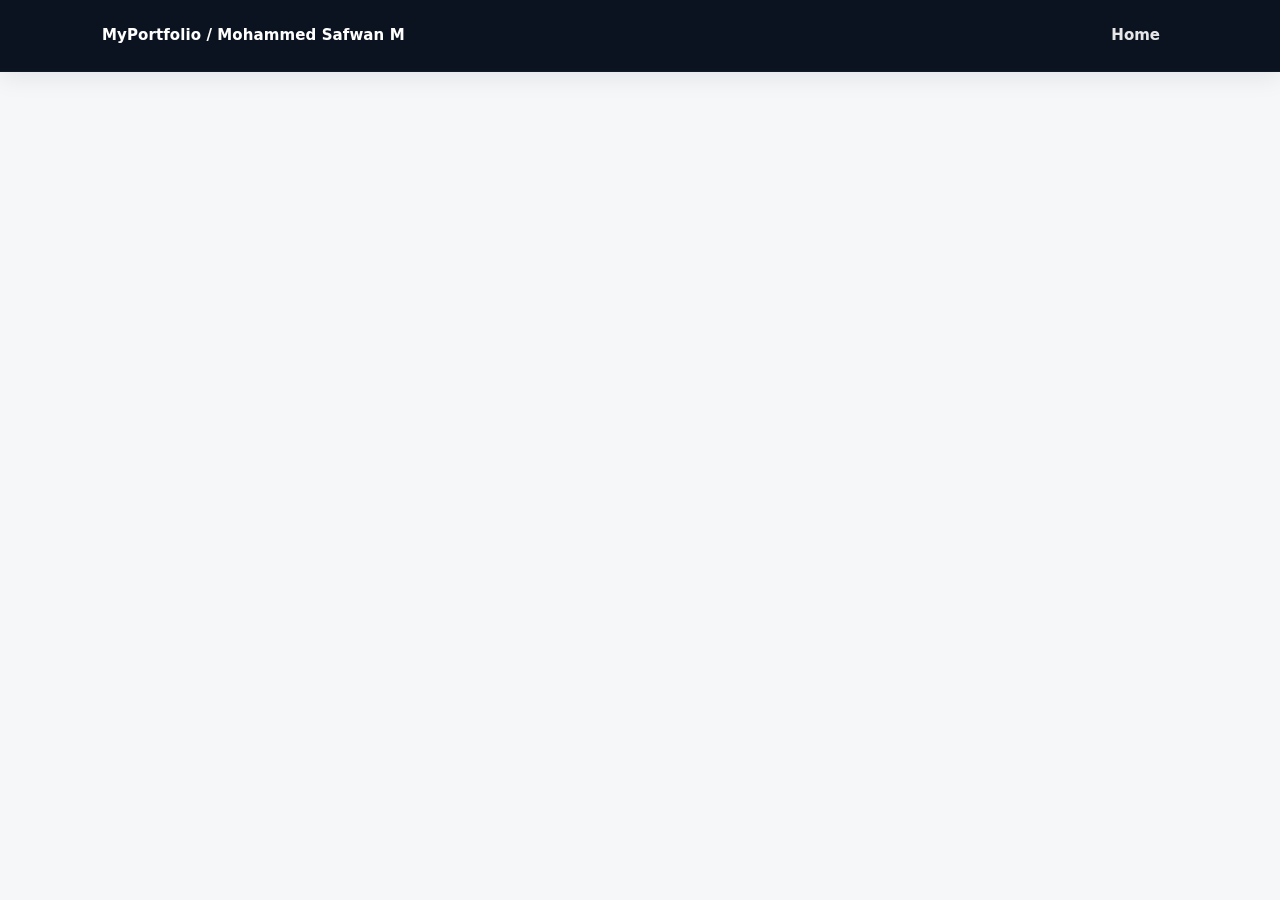
<file: projects/lpg-refrigeration.html>
<!doctype html>
<html lang="en"><head>
<meta charset="utf-8"><meta name="viewport" content="width=device-width,initial-scale=1">
<title>LPG Refrigeration System — Project — Mohammed Safwan M</title>
<link rel="stylesheet" href="../css/style.css">
</head><body>
<header class="site-header"><div class="container header-inner"><div class="brand">MyPortfolio / <strong>Mohammed Safwan M</strong></div><nav class="nav-container"><div class="nav-inner"><a href="../index.html" class="nav-link">Home</a></div></nav></div></header>

<main class="section">
  <div class="container">
    <div class="project-detail card" style="position:relative;padding:22px;">
      <!--<a href="#" style="position:absolute;right:18px;top:18px;color:var(--accent);font-weight:700;text-decoration:none" target="_blank" rel="noopener">View on GitHub ↗</a>-->
      <h1 style="margin-top:0;font-size:26px;font-weight:900">Fabrication of LPG Refrigeration System</h1>
      <p style="color:var(--muted)">LPG-powered refrigeration for off-grid food preservation and rural sustainability.</p>
      <ul style="margin-top:14px;color:var(--text)">
        <li>A <strong>mechanical engineering project</strong> focused on designing and fabricating a <strong>refrigeration system powered by LPG</strong>, eliminating the need for electricity.</li>
        <li>Utilized <strong>liquefied petroleum gas</strong> as a dual-purpose energy source for both <strong>cooking and cooling applications</strong>.</li>
        <li>Developed a <strong>sustainable and cost-effective cooling solution</strong> suitable for rural and off-grid areas.</li>
        <li>Optimized the design for <strong>energy efficiency</strong> and <strong>environmental sustainability</strong>.</li>
        <li>Demonstrated the potential of <strong>LPG-based thermal systems</strong> as an alternative to conventional refrigeration methods.</li>
      </ul>
    </div>
  </div>
</main>
</body></html>
</file>
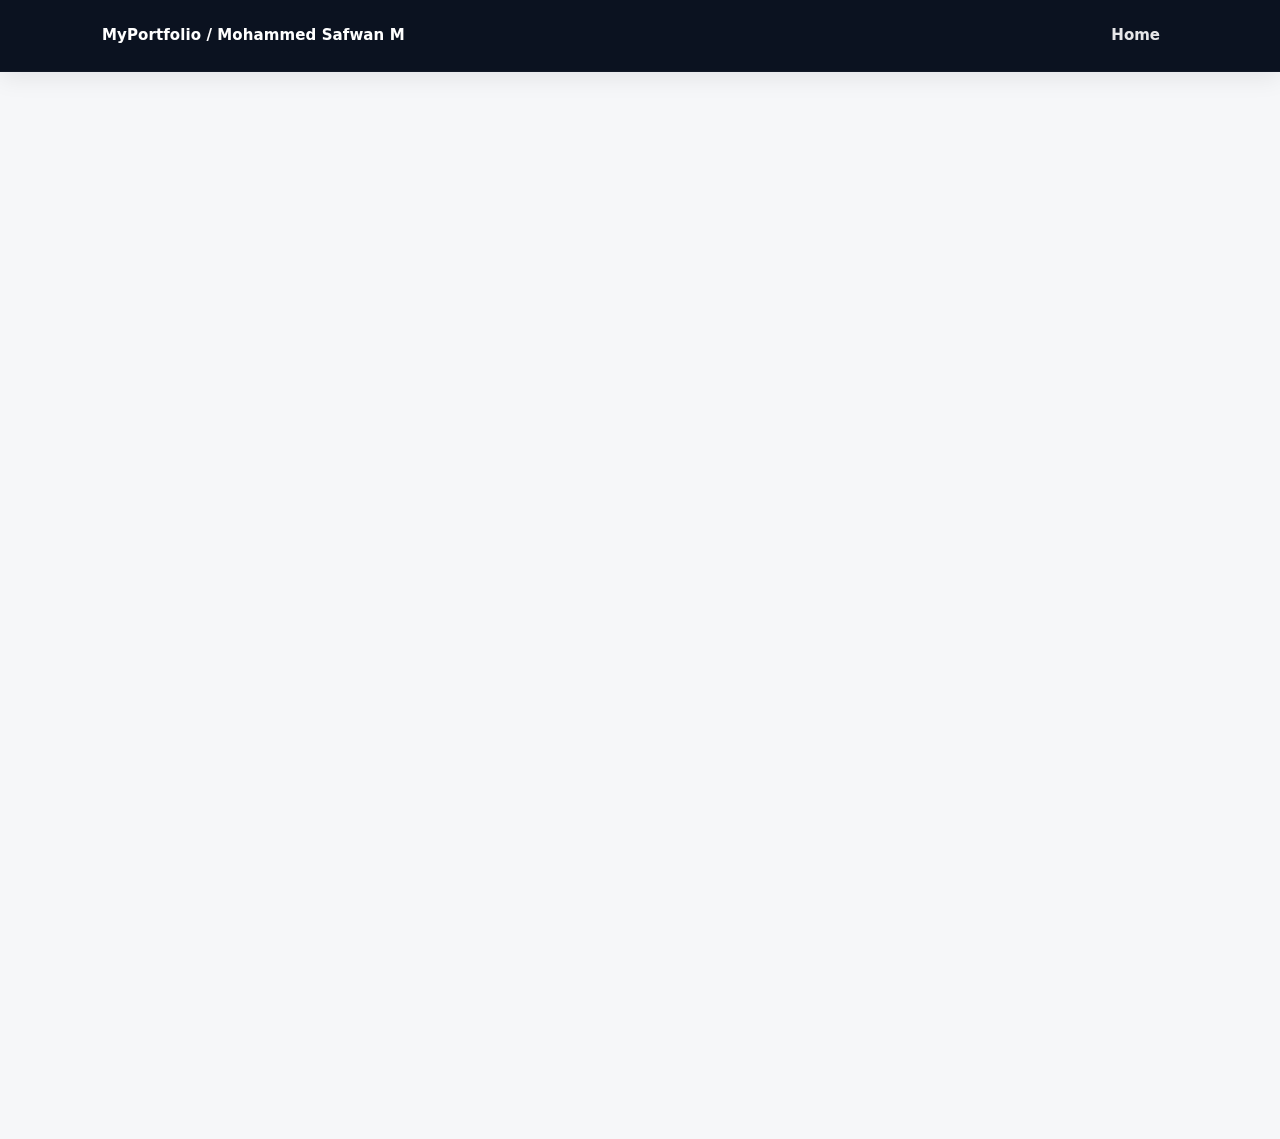
<file: projects/noctivision.html>
<!doctype html>
<html lang="en"><head>
<meta charset="utf-8"><meta name="viewport" content="width=device-width,initial-scale=1">
<title>Noctivision — Project — Mohammed Safwan M</title>
<link rel="stylesheet" href="../css/style.css">

<style>
  /* small page-level tweaks for video */
  .project-detail { position:relative; padding:22px; max-width:1100px; margin:auto; }
  .video-demo { margin-top:20px; }
  .video-demo h4 { margin:0 0 10px 0; font-size:18px; }
  .video-player {
    width: 100%;
    max-width: 100%;
    height: auto;
    border-radius: 10px;
    background: #000;
    display:block;
  }
  .video-actions { margin-top:8px; display:flex; gap:12px; align-items:center; flex-wrap:wrap; }
  .video-actions a { color: var(--accent, #0ea5a4); text-decoration:none; font-weight:700; }
  /* mobile */
  @media (max-width:720px){
    .project-detail{padding:14px}
  }
</style>
</head><body>
<header class="site-header">
  <div class="container header-inner">
    <div class="brand">MyPortfolio / <strong>Mohammed Safwan M</strong></div>
    <nav class="nav-container"><div class="nav-inner"><a href="../index.html" class="nav-link">Home</a></div></nav>
  </div>
</header>

<main class="section">
  <div class="container">
    <div class="project-detail card">
      <a href="https://github.com/mohammedsafwan8743/NoctiVision---AI-Based-Flare-Removal-and-Low-Light-Vision-Enhancement-System" style="position:absolute;right:18px;top:18px;color:var(--accent);font-weight:700;text-decoration:none" target="_blank" rel="noopener" aria-label="Open project on GitHub">View on GitHub ↗</a>

      <h1 style="margin-top:0;font-size:26px;font-weight:900">Noctivision</h1>
      <p style="color:var(--muted)">AI-Based Flare Removal and Low-Light Vision Enhancement</p>

      <ul style="margin-top:14px;color:var(--text)">
        <li>Developed an AI-powered computer vision model to enhance image clarity in low-light conditions.</li>
        <li>Implemented <strong>Uformer architecture</strong> with <strong>depth estimation</strong> using <strong>Python</strong> and <strong>PyTorch</strong>.</li>
        <li>Removed lens flares and improved visibility for night-time scenes and dark environments.</li>
        <li>Applied advanced exposure correction techniques to restore scene details and contrast.</li>
        <li>Optimized for <strong>night-time surveillance</strong>, <strong>autonomous vision systems</strong>, and <strong>low-light photography</strong>.</li>
      </ul>

      <!-- VIDEO -->
      <div class="video-demo">
        <h4>🎬 Project Demo</h4>

        <!-- video element: multiple source fallbacks -->
        <video controls class="video-player" preload="metadata" playsinline loading="lazy">
          <!-- try relative path from this file (projects/noctivision.html -> ../videos/filename.mp4) -->
          <source src="../videos/1747461632042.mp4" type="video/mp4">
          <!-- fallback to root /videos/ in case you serve from site root -->
          <source src="/videos/1747461632042.mp4" type="video/mp4">
          <!-- fallback to same-folder (projects/videos/) kept here intentionally if you put videos under projects/videos -->
          <source src="videos/1747461632042.mp4" type="video/mp4">
          Your browser does not support the video tag. <br>
          <a href="../videos/1747461632042.mp4" target="_blank" rel="noopener">Open video directly</a>
        </video>

        <div class="video-actions">
          <!-- direct debug link -->
          <!-- <a href="../videos/1747461632042.mp4" target="_blank" rel="noopener">Open raw video file</a> -->
          <a href="../videos/1747461632042.mp4" download>Download video</a>
        </div>
      </div>
    </div>
  </div>
</main>
</body></html>
</file>
<file: css/style.css>
:root{
  /* Palette */
  --page-bg: #f6f7f9;
  --header-bg: #0b1220;
  --card-bg: #ffffff;
  --muted: #6b7280;
  --text: #0b1220;
  --accent: #0ea5a4;
  --accent-2: #ff7a59;
  --glass: rgba(11,18,32,0.03);
  --container:1100px;
  --radius:12px;
  --section-about: #ffffff;
  --section-education: #fbfcfd;
  --section-intern: #fafcfd;
  --btn-bg: #0f1724; /* dark button (black-ish) */
}

/* Reset & base */
*{box-sizing:border-box}
html,body{height:100%;margin:0;background:var(--page-bg);font-family:'Poppins',system-ui,Segoe UI,Roboto,Arial;color:var(--text);-webkit-font-smoothing:antialiased;-moz-osx-font-smoothing:grayscale}
.container{max-width:var(--container);margin:0 auto;padding:28px}

/* -------------------------
   HEADER (fixed & visible)
   ------------------------- */
.site-header{
  position: fixed;            /* fixed so always visible */
  top: 0;
  left: 0;
  right: 0;
  height: 72px;
  background: var(--header-bg);
  color: #fff;
  backdrop-filter: blur(6px);
  z-index: 9999;             /* high so it sits above content */
  border-bottom: 1px solid rgba(255,255,255,0.03);
  display:block;
  box-shadow: 0 6px 24px rgba(2,6,23,0.08);
}

/* create inner area */
.header-inner{
  display:flex;
  align-items:center;
  justify-content:space-between;
  gap:12px;
  height:100%;
  padding:0 24px;
}

/* brand */
.brand{font-weight:700;color:#fff;letter-spacing:0.1px}
.brand .slash{color:var(--accent)}

/* nav */
.nav-container{background:transparent;padding:8px;border-radius:10px}
.nav-inner{display:flex;gap:8px;align-items:center}
.nav-link{
  color:rgba(255,255,255,0.9);
  padding:8px 10px;
  border-radius:8px;
  text-decoration:none;
  font-weight:600;
  transition: color .18s ease, background .18s ease, transform .12s ease;
}
.nav-link:hover{ color:var(--accent); background:rgba(255,255,255,0.02); transform:translateY(-1px) }

/* mobile nav toggle (hidden on desktop) */
.nav-toggle{
  display:none;
  background:none;
  border:0;
  color:rgba(255,255,255,0.9);
  font-size:20px;
  cursor:pointer;
}

/* ensure page content doesn't hide under header */
body { padding-top: 72px; }

/* -------------------------
   HERO
   ------------------------- */
.hero{padding:84px 0 48px} /* extra top padding to account for fixed header */
.hero-grid{
  display:grid;
  grid-template-columns:1fr 360px;
  gap:28px;
  align-items:center;
}
@media(max-width:980px){
  .hero-grid{grid-template-columns:1fr}
  .nav-toggle{display:block}
  .nav-inner{display:none}
}

.hero-title{font-size:36px;margin:0 0 8px 0;line-height:1.05}
.accent{color:var(--accent);font-weight:700}
.hero-summary{
  color:var(--muted);
  font-size:15px;
  max-width:740px;    /* constrained width for nicer alignment */
  line-height:1.65;
  margin:0;
}

/* actions */
.cv-actions{margin-top:18px;display:flex;gap:12px;flex-wrap:wrap}
.btn-outline{
  border:1px solid rgba(11,18,32,0.06);
  padding:8px 12px;border-radius:8px;color:var(--text);text-decoration:none;background:transparent;font-weight:700;
}
.btn-primary{
  background:var(--btn-bg); /* black-style button */
  color:#fff;padding:8px 12px;border-radius:8px;font-weight:700;text-decoration:none;display:inline-block;border:none;
  box-shadow: 0 8px 26px rgba(2,6,23,0.12);
}
.btn-primary:hover{ transform:translateY(-3px); box-shadow: 0 14px 34px rgba(2,6,23,0.16) }

/* optional gradient variant */
.btn-gradient{
  background:linear-gradient(90deg,var(--accent),var(--accent-2));
  color:#fff;padding:8px 12px;border-radius:8px;font-weight:700;text-decoration:none;display:inline-block;border:none;
  box-shadow: 0 6px 18px rgba(14,165,164,0.12);
}

/* -------------------------
   PROFILE / SOCIALS
   ------------------------- */
.profile-photo{
  width:100%;
  height:320px;
  object-fit:cover;
  border-radius:10px;
  border:1px solid rgba(11,18,32,0.04);
  display:block;
}
.socials-row{margin-top:12px;display:flex;gap:8px;flex-wrap:wrap}
.social{
  display:inline-flex;align-items:center;justify-content:center;width:44px;height:44px;border-radius:8px;
  background:var(--card-bg);color:var(--text);text-decoration:none;font-weight:700;border:1px solid rgba(11,18,32,0.04);
  transition:transform .18s, box-shadow .18s;
}
.social:hover{transform:translateY(-3px);box-shadow:0 8px 20px rgba(14,165,164,0.08)}

/* -------------------------
   SECTIONS
   ------------------------- */
.section{padding:58px 0}
.section-title{font-size:22px;font-weight:700;margin-bottom:18px;color:var(--text)}

/* ABOUT card color */
.about-section .about-card{
  background:var(--section-about);
  border:1px solid rgba(11,18,32,0.04);
  padding:20px;
  border-radius:var(--radius);
}

/* EDUCATION / INTERNSHIP colors */
.education-section .card{ background:var(--section-education); border:1px solid rgba(11,18,32,0.04) }
.internship-section .card{ background:var(--section-intern); border:1px solid rgba(11,18,32,0.04) }

/* CARDS */
.card{
  background:var(--card-bg);
  padding:18px;border-radius:var(--radius);
  box-shadow:0 8px 30px rgba(2,6,23,0.06);
  color:var(--text);
}
.card-list{display:grid;grid-template-columns:repeat(3,1fr);gap:14px}
@media(max-width:980px){.card-list{grid-template-columns:1fr}}

/* -------------------------
   PROJECTS (cards + links)
   ------------------------- */
.projects-buttons{display:flex;flex-wrap:wrap;gap:12px}
.project-btn{
  background:var(--card-bg);
  border:1px solid rgba(11,18,32,0.06);
  padding:14px 22px;border-radius:12px;color:var(--text);
  font-weight:700;cursor:pointer;font-size:16px;
  transition:transform .18s, box-shadow .18s, background .18s;
}
.project-btn.large{padding:18px 28px;font-size:18px}
.project-btn:hover{
  transform:translateY(-6px);
  box-shadow:0 12px 30px rgba(11,18,32,0.06);
  background:linear-gradient(90deg, rgba(14,165,164,0.06), rgba(255,122,89,0.03));
  border-color: rgba(14,165,164,0.12);
}

/* Alternative project card grid (if you prefer cards) */
.projects-grid{
  display:grid;
  grid-template-columns:repeat(auto-fit, minmax(240px, 1fr));
  gap:12px;
  margin-top:10px;
}
.project-card{
  padding:14px;border-radius:12px;background:var(--card-bg);border:1px solid rgba(11,18,32,0.04);
  display:flex;flex-direction:column;gap:8px;box-shadow:0 8px 18px rgba(2,6,23,0.04);
}
.project-link{
  margin-top:auto;padding:8px 10px;border-radius:10px;text-decoration:none;background:var(--btn-bg);color:#fff;font-weight:700;display:inline-block;
}

/* -------------------------
   SKILLS
   ------------------------- */
.skills-chips{display:flex;gap:10px;overflow:auto;padding:8px 6px}
.skill-chip{
  min-width:140px;padding:10px 12px;border-radius:10px;background:var(--card-bg);color:var(--muted);font-weight:600;cursor:pointer;
  transition:transform .22s, background .22s;
}
.skill-chip:hover{transform:translateY(-6px);background:rgba(11,18,32,0.04);color:var(--text)}
.skills-progress{margin-top:16px;display:flex;flex-direction:column;gap:10px}
.skill-row{display:flex;align-items:center;gap:12px}
.skill-row .label{width:220px;color:var(--muted);font-weight:600}
.skill-row .bar{flex:1;height:12px;background:rgba(11,18,32,0.03);border-radius:8px;overflow:hidden}
.skill-row .bar > span{display:block;height:100%;background:linear-gradient(90deg,var(--accent),var(--accent-2));width:0%;transition:width .9s cubic-bezier(.2,.9,.2,1)}

/* --- Skills: chips + cards + badges --- */
.skills-controls .filter-btn{
  border:1px solid rgba(11,18,32,0.06);
  background:transparent;padding:8px 10px;border-radius:10px;font-weight:700;color:var(--text);cursor:pointer;margin-right:6px;
}
.skills-controls .filter-btn.active{background:var(--accent);color:#fff;border-color:var(--accent)}

#skillSearch{font-size:14px}

.skills-chips{display:flex;gap:10px;flex-wrap:wrap}
.skill-chip{
  display:inline-block;padding:8px 12px;border-radius:999px;background:var(--card-bg);border:1px solid rgba(11,18,32,0.04);
  cursor:pointer;color:var(--text);font-weight:600;transition:transform .18s, box-shadow .18s;
}
.skill-chip:hover{transform:translateY(-4px);box-shadow:0 10px 20px rgba(2,6,23,0.04)}
.skill-chip.active{background:var(--accent);color:#fff;border-color:var(--accent)}

.skills-grid{
  display:grid;
  grid-template-columns:repeat(auto-fit,minmax(240px,1fr));
  gap:14px;margin-top:8px;
}

.skill-card{
  background:var(--card-bg);border-radius:12px;padding:14px;border:1px solid rgba(11,18,32,0.04);
  transition:transform .18s, box-shadow .18s;cursor:pointer;
}
.skill-card:hover{transform:translateY(-6px);box-shadow:0 12px 30px rgba(2,6,23,0.06)}
.skill-card-head{display:flex;justify-content:space-between;align-items:center;margin-bottom:8px}
.skill-card-body{color:var(--muted);font-size:14px}

/* level badges */
.level-badge{font-weight:700;padding:6px 8px;border-radius:999px;font-size:12px}
.level-badge.beginner{background:rgba(11,18,32,0.04);color:var(--text)}
.level-badge.intermediate{background:rgba(14,165,164,0.12);color:var(--accent)}
.level-badge.advanced{background:var(--accent);color:#fff}

/* small entrance animation */
.skill-card{opacity:0;transform:translateY(12px)}
.skill-card.appear{opacity:1;transform:none;transition:opacity .42s ease, transform .42s ease}

/* -------------------------
   CERTIFICATES
   ------------------------- */
.cert-btn{
  background:var(--card-bg);
  border:1px solid rgba(11,18,32,0.06);
  padding:12px 18px;border-radius:10px;color:var(--text);font-weight:700;cursor:pointer;
}
.cert-btn:hover{background:linear-gradient(90deg, rgba(14,165,164,0.04), rgba(255,122,89,0.02));transform:translateY(-4px)}

/* -------------------------
   CONTACT
   ------------------------- */
.contact-grid{display:grid;grid-template-columns:1fr 420px;gap:18px}
@media(max-width:980px){.contact-grid{grid-template-columns:1fr}}
.contact-form label{display:block;margin-bottom:12px;color:var(--muted);font-weight:600}
.contact-form input, .contact-form textarea{
  width:100%;padding:10px;border-radius:8px;border:1px solid rgba(11,18,32,0.04);background:transparent;color:var(--text);
}
.contact-actions{display:flex;justify-content:flex-end}
.contact-actions .btn-primary{padding:10px 14px;border-radius:10px}

/* -------------------------
   FOOTER
   ------------------------- */
.site-footer{padding:20px 0;text-align:center;color:var(--muted);font-size:14px}

/* -------------------------
   Animations & small UX
   ------------------------- */
.card, .project-btn, .profile-photo, .cert-btn{transform:translateY(12px);opacity:0;animation:fadeUp .45s ease forwards}
.card{animation-delay:0.06s}.project-btn{animation-delay:0.12s}.profile-photo{animation-delay:0.18s}.cert-btn{animation-delay:0.16s}
@keyframes fadeUp{to{transform:none;opacity:1}}

/* Focus / accessibility */
a:focus, input:focus, textarea:focus{outline:3px solid rgba(14,165,164,0.12);outline-offset:3px}

/* -------------------------
   RESPONSIVE TWEAKS
   ------------------------- */
@media (max-width:1280px){
  .container{padding:20px}
  .hero-grid{grid-template-columns:1fr 320px}
}
@media (max-width:640px){
  .brand{font-size:0.95rem}
  .hero-title{font-size:28px}
  .profile-photo{height:220px}
  .header-inner{padding:0 12px}
  body{padding-top:72px}
}

/* --- Certificates Section --- */
.certificates-section {
  padding: 4rem 0;
}

.certificates-controls {
  display: flex;
  justify-content: space-between;
  align-items: center;
  flex-wrap: wrap;
  gap: 10px;
  margin-bottom: 1.5rem;
}

.filter-buttons {
  display: flex;
  flex-wrap: wrap;
  gap: 10px;
}

.cert-filter-btn {
  border: 1px solid rgba(11,18,32,0.08);
  background: transparent;
  color: var(--text);
  padding: 8px 14px;
  border-radius: 10px;
  font-weight: 600;
  cursor: pointer;
  transition: all 0.3s ease;
}

.cert-filter-btn.active,
.cert-filter-btn:hover {
  background: var(--accent);
  color: #fff;
  border-color: var(--accent);
}

.cert-search {
  padding: 8px 12px;
  border: 1px solid rgba(11,18,32,0.1);
  border-radius: 10px;
  font-size: 14px;
  min-width: 220px;
}

.cert-grid {
  display: grid;
  grid-template-columns: repeat(auto-fit, minmax(260px, 1fr));
  gap: 16px;
}

.cert-card {
  background: var(--card-bg, #fff);
  border-radius: 12px;
  box-shadow: 0 8px 20px rgba(0,0,0,0.05);
  overflow: hidden;
  transition: transform 0.25s ease, box-shadow 0.25s ease;
  cursor: pointer;
}

.cert-card:hover {
  transform: translateY(-6px);
  box-shadow: 0 10px 25px rgba(0,0,0,0.1);
}

.cert-thumb img {
  width: 100%;
  height: 180px;
  object-fit: cover;
  transition: transform 0.3s ease;
}

.cert-card:hover img {
  transform: scale(1.05);
}

.cert-info {
  padding: 14px;
}

.cert-info h3 {
  margin-bottom: 6px;
  font-size: 17px;
  color: var(--text);
}

.cert-info p {
  font-size: 14px;
  color: var(--muted, #555);
}

/* Optional: popup lightbox for image view */
.cert-popup {
  position: fixed;
  top: 0; left: 0; right: 0; bottom: 0;
  background: rgba(0,0,0,0.85);
  display: flex;
  justify-content: center;
  align-items: center;
  z-index: 9999;
  visibility: hidden;
  opacity: 0;
  transition: 0.3s;
}

.cert-popup.active {
  visibility: visible;
  opacity: 1;
}

.cert-popup img {
  max-width: 90%;
  max-height: 90%;
  border-radius: 8px;
  box-shadow: 0 0 20px rgba(255,255,255,0.2);
}

.cert-popup::after {
  content: "×";
  position: absolute;
  top: 20px;
  right: 30px;
  color: white;
  font-size: 36px;
  cursor: pointer;
}

.video-player {
  width: 100%;
  border-radius: 10px;
  box-shadow: 0 8px 24px rgba(0,0,0,0.08);
}

/* -----------------------
   Responsive / Mobile fixes
   Paste at end of css/style.css
   ----------------------- */

/* global helpful reset for box sizing */
*, *::before, *::after { box-sizing: border-box; }

/* make containers fluid on small screens */
.container {
  width: 90%;
  max-width: 1100px;
  margin-left: auto;
  margin-right: auto;
  padding-left: 12px;
  padding-right: 12px;
}

/* Mobile first tweaks for text readability */
body {
  font-size: 15px; /* a bit smaller for mobile */
  line-height: 1.45;
}

/* Header: stack nav and brand on small screens */
@media (max-width: 900px) {
  .unslate_co--site-nav, .site-header {
    padding-top: 14px;
    padding-bottom: 14px;
  }

  /* center the brand and move nav below */
  .header-inner, .unslate_co--site-nav .container {
    display: flex;
    flex-direction: column;
    align-items: center;
    gap: 8px;
  }

  .brand, .unslate_co--site-logo {
    font-size: 1.1rem;
    text-align: center;
  }

  /* hide long desktop nav, toggle to mobile menu */
  .site-nav-ul { display: none !important; }

  /* show simple menu link (if you have a .js-menu-toggle) */
  .site-nav-ul-none-onepage { display: inline-block !important; }
}

/* HERO / profile area: stack vertically on mobiles */
.hero-section, .cover-v1, .hero-wrap, .hero {
  padding-top: 48px;
  padding-bottom: 40px;
}

/* Example layout: right = portrait, left = text.
   Force stack on mobile */
@media (max-width: 900px) {
  .hero-right, .hero-left, .hero-content {
    width: 100% !important;
    max-width: 100% !important;
  }

  /* if your hero layout used flex, force column */
  .hero, .hero-section .container > .row, .row.hero-row, .hero-inner {
    display: flex !important;
    flex-direction: column !important;
    align-items: center !important;
    gap: 16px;
  }

  /* profile image - larger but responsive */
  .profile-photo, .profile-pic, .hero-img {
    width: 220px !important;
    height: 220px !important;
    max-width: 55vw;            /* responsive cap */
    max-height: 55vw;
    object-fit: cover;
    border-radius: 12px;
  }

  /* ensure summary text centered and readable */
  .hero-left h1, .hero-left .heading, .hero-left p {
    text-align: center;
    margin-left: 0;
    margin-right: 0;
  }

  /* Social icons under portrait — center them */
  .hero-right .socials, .profile-socials {
    display: flex;
    gap: 10px;
    justify-content: center;
    flex-wrap: wrap;
  }

  /* Buttons full width on mobile */
  .btn, .btn-primary, .btn-outline-pill {
    width: 100%;
    box-sizing: border-box;
    padding-left: 18px;
    padding-right: 18px;
  }
}

/* Projects / cards: single column on small screens */
@media (max-width: 720px) {
  .portfolio-wrapper #posts, .cert-grid, .projects-grid, .card-grid {
    display: grid;
    grid-template-columns: 1fr;
    gap: 14px;
  }

  .project-detail.card, .card {
    padding: 16px !important;
    margin-left: 0;
    margin-right: 0;
  }

  /* make video wrapper adapt (16:9 remains) */
  .video-wrapper, .video-demo .video-wrapper {
    width: 100%;
    padding-top: 56.25%; /* maintains ratio */
  }
}

/* Contact form: inputs full width, stacked */
@media (max-width: 720px) {
  .form-outline-style-v1 .form-group.row .col-lg-6,
  .form-outline-style-v1 .form-group.row .col-lg-12,
  .form-outline-style-v1 .form-group.row .col-md-6 {
    width: 100%;
    display: block;
    padding-right: 0;
    padding-left: 0;
  }
  .form-outline-style-v1 input.form-control, .form-outline-style-v1 textarea.form-control {
    width: 100%;
  }
}

/* small touch targets (make clickable elements easier to hit) */
a, .btn {
  -webkit-tap-highlight-color: rgba(0,0,0,0.08);
}

/* prevent images from overflowing */
img {
  max-width: 100%;
  height: auto;
  display: block;
}

/* small helper: reduce big left-right margins on tiny screens */
@media (max-width: 420px) {
  .container { width: 94%; padding-left: 8px; padding-right: 8px; }
  .heading-h2 { font-size: 20px; }
  .heading-h3 { font-size: 18px; }
}
</file>
